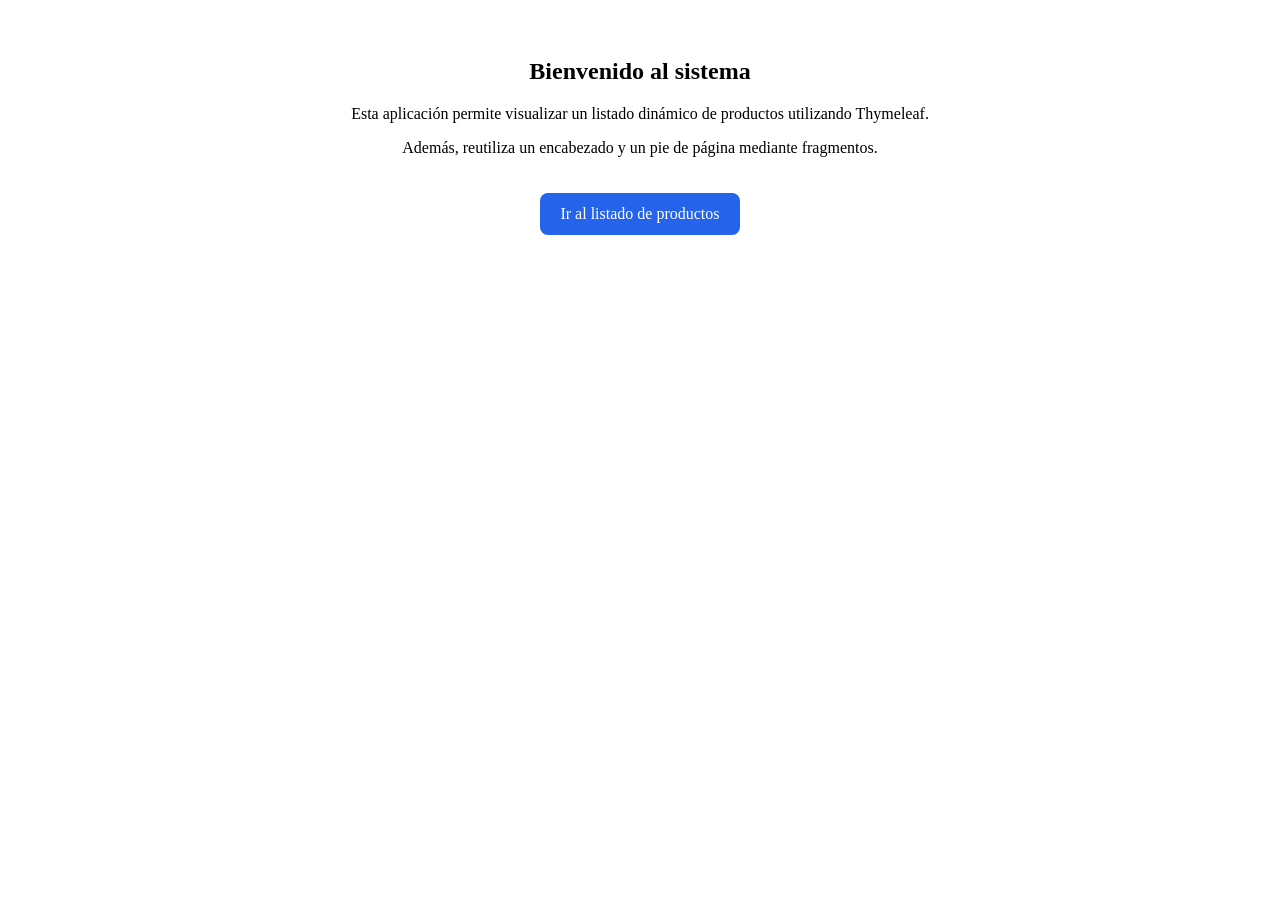
<file: SpringBoot - 4/thymeleaf_demo/src/main/resources/templates/index.html>
<!DOCTYPE html>
<html lang="en">
<head>
    <meta charset="UTF-8">
    <title>Inicio</title>
</head>
<body>

<!--!
~{nombre del archivo.html :: nombre del fragmento creado}
th:replace: reemplaza todo el bloque de codigo
th:include: se incluye dentro un bloque que ya existe
-->
<div th:replace="~{fragments::header}"></div>

<main style="padding: 30px; text-align: center;">
    <h2>Bienvenido al sistema</h2>
    <p>Esta aplicación permite visualizar un listado dinámico de productos utilizando Thymeleaf.</p>
    <p>Además, reutiliza un encabezado y un pie de página mediante fragmentos.</p>

    <div th:include="~{fragments::mensaje}"></div>

    <!-- th:href nos redireciona a '/productos'-->
    <a th:href="@{/productos}"
       style="display: inline-block; margin-top: 20px; padding: 12px 20px; background-color: #2563eb; color: white; text-decoration: none; border-radius: 8px;">
        Ir al listado de productos
    </a>
</main>

<div th:replace="~{fragments::footer}"></div>

</body>
</html>
</file>
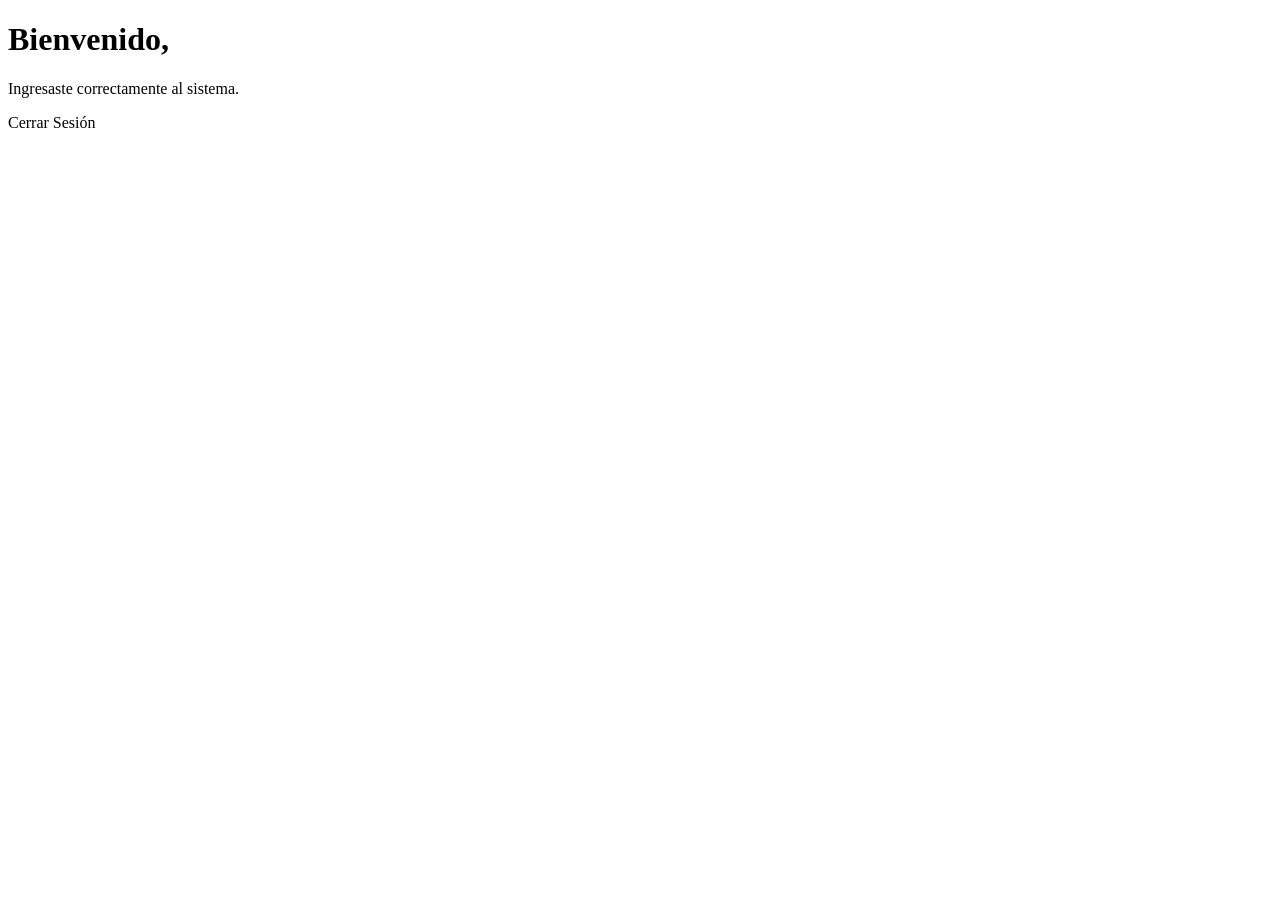
<file: SpringBoot - 4/thymeleaf_demo/src/main/resources/templates/bienvenida.html>
<!DOCTYPE html>
<html lang="en">
<head>
    <meta charset="UTF-8">
    <title>Bienvenida</title>
</head>
<body>

<div>
    <h1>Bienvenido,
        <!-- En thymeleaf usamos session.valorAtributo-->
    <span th:text="${session.usuario}"></span></h1>

    <p>Ingresaste correctamente al sistema.</p>

    <a th:href="@{/logout}">Cerrar Sesión</a>
</div>

</body>
</html>
</file>
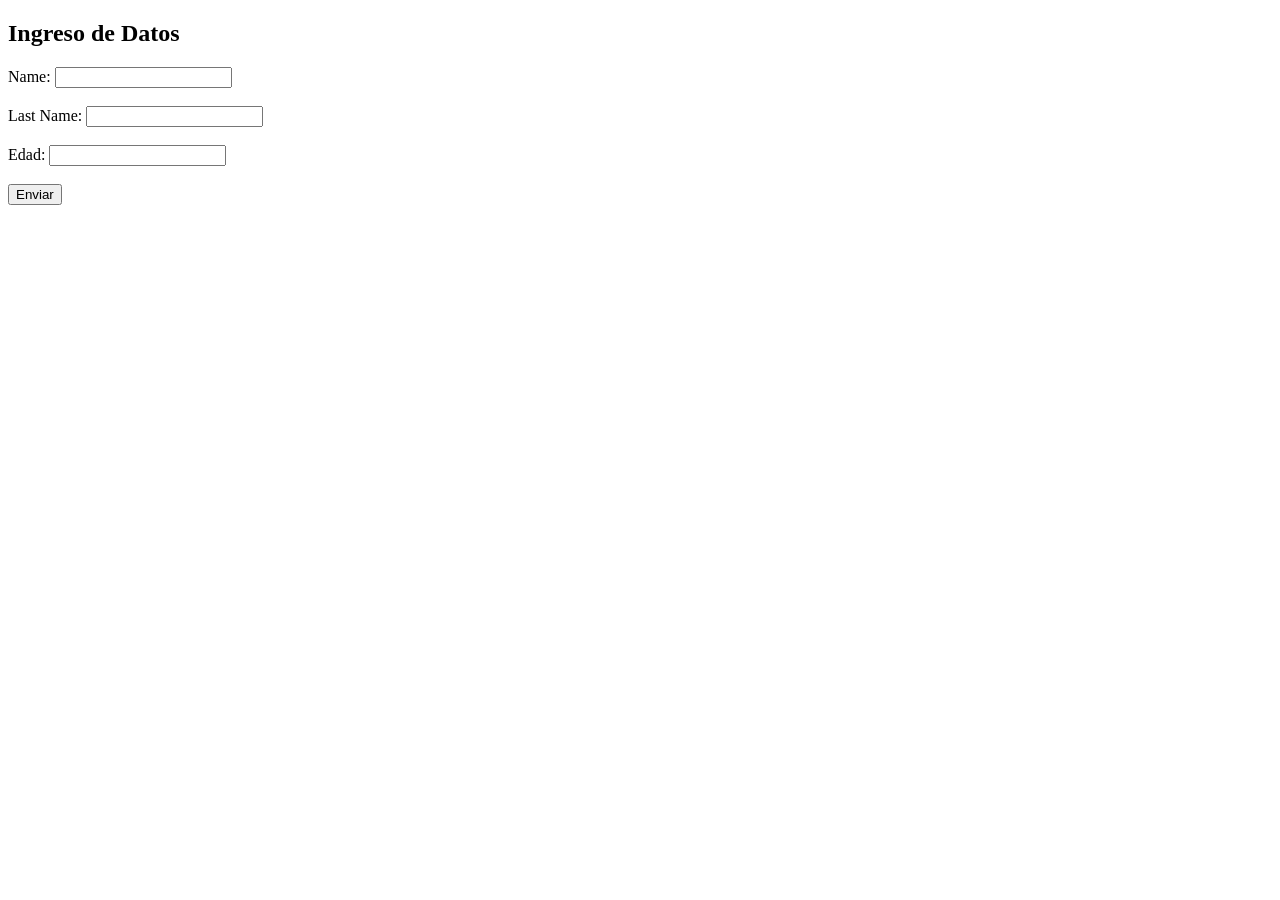
<file: SpringBoot - 4/thymeleaf_demo/src/main/resources/templates/formulario.html>
<!DOCTYPE html>
<html lang="en">
<head>
    <meta charset="UTF-8">
    <title>Formulario de personas</title>
</head>
<body>

<h2>Ingreso de Datos</h2>
<!--
th:action="@{/procesar}" indica que el formulario enviará los datos a la ruta/url "/procesar"
cuando se haga clic en el botón de enviar.

th:object="${persona}" indica que el formulario está vinculado a un objeto llamado "persona" en el modelo.

th:field="*{nombreAtributoObjecto}" indica que el valor del input se va a asignar a ese atributo del Objeto Persona.
-->
<form th:action="@{/procesar}" th:object="${persona}" method="post">
    <label for="name">Name:</label>
    <input type="text" id="name" th:field="*{name}" required><br><br>

    <label for="lastname">Last Name:</label>
    <input type="text" id="lastname" th:field="*{lastname}" required><br><br>

    <label for="edad">Edad:</label>
    <input type="number" id="edad" th:field="*{age}" required><br><br>

    <input type="submit" value="Enviar">
</form>
</body>
</html>
</file>
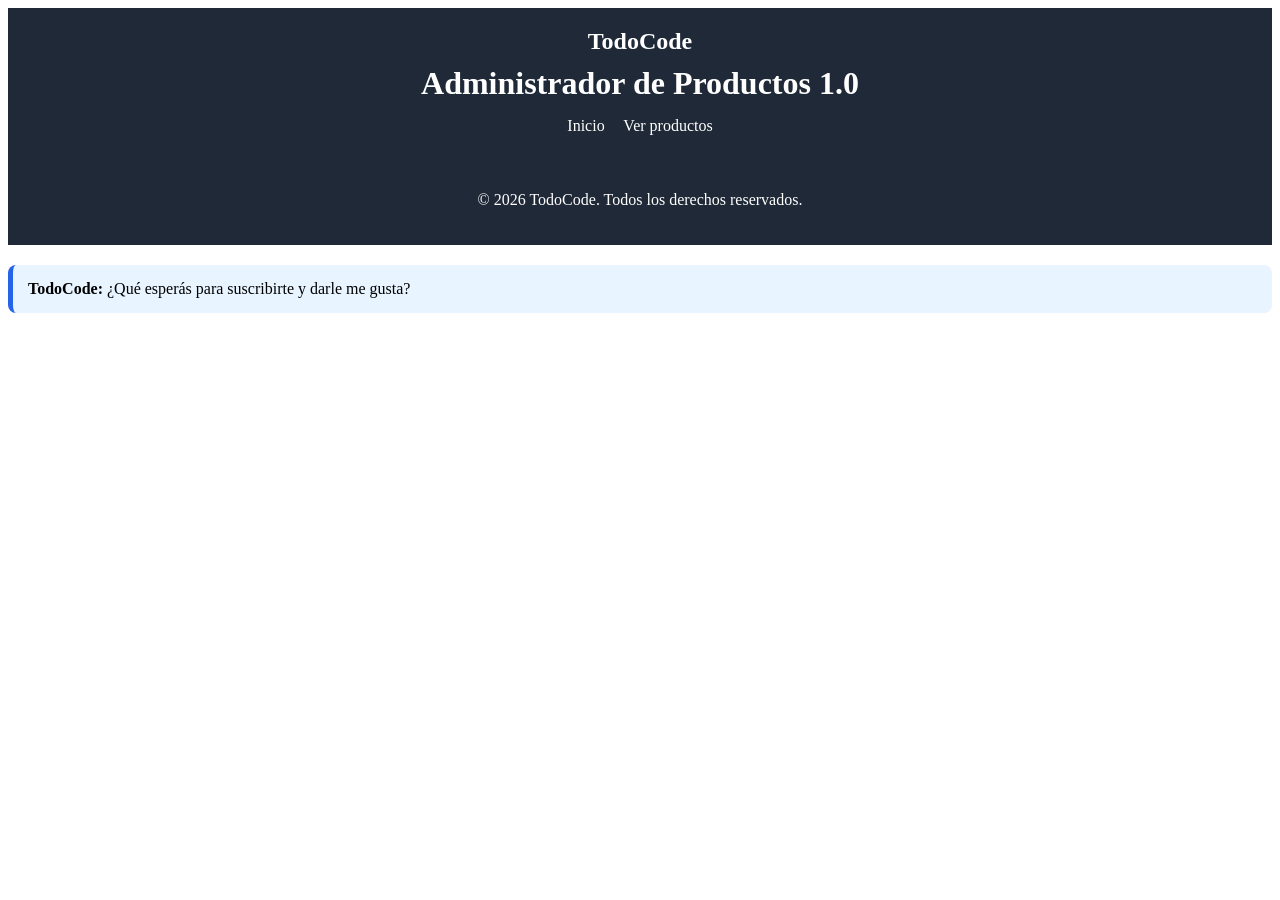
<file: SpringBoot - 4/thymeleaf_demo/src/main/resources/templates/fragments.html>
<!DOCTYPE html>
<html lang="en">
<head>
    <meta charset="UTF-8">
    <title>Document</title>
</head>
<body>
<!--! th:fragment: declaro que es un fragmento para reutilizar -->
<header th:fragment="header">
    <div style="background-color: #1f2937; color: white; padding: 20px; text-align: center;">
        <h2 style="margin: 0;">TodoCode</h2>
        <h1 style="margin: 10px 0 0 0;">Administrador de Productos 1.0</h1>
        <nav style="margin-top: 15px;">
            <a th:href="@{/}" style="color: white; margin-right: 15px; text-decoration: none;">Inicio</a>
            <a th:href="@{/productos}" style="color: white; text-decoration: none;">Ver productos</a>
        </nav>
    </div>
</header>


<footer th:fragment="footer">
    <div style="background-color: #1f2937; color: white; padding: 20px; text-align: center;">
        <p>&copy; 2026 TodoCode. Todos los derechos reservados.</p>
    </div>
</footer>

<div th:fragment="mensaje">
    <div style="background-color: #e8f4ff; border-left: 5px solid #2563eb; padding: 15px; border-radius: 8px; margin: 20px 0;">
        <strong>TodoCode:</strong> ¿Qué esperás para suscribirte y darle me gusta?
    </div>
</div>


</body>
</html>
</file>
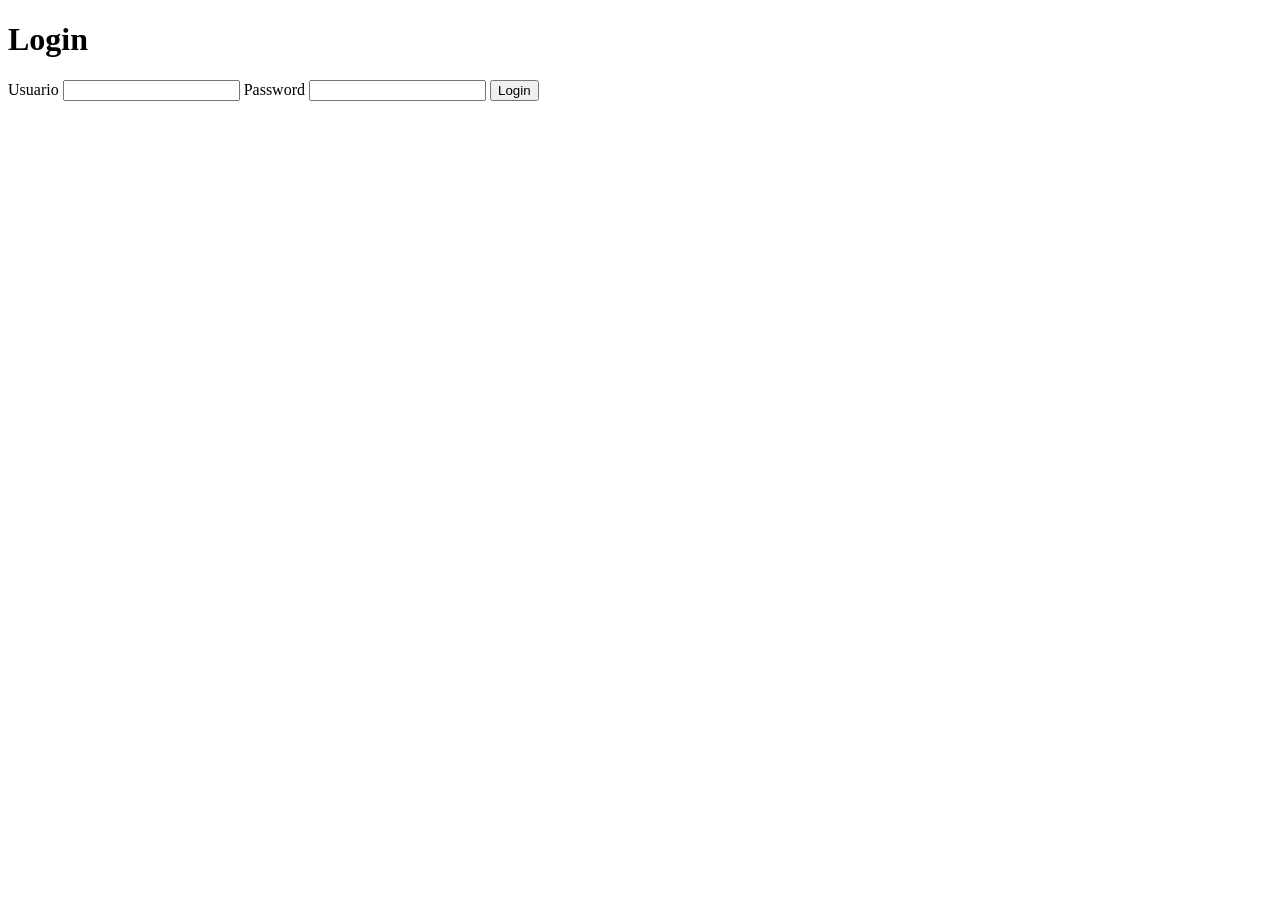
<file: SpringBoot - 4/thymeleaf_demo/src/main/resources/templates/login.html>
<!DOCTYPE html>
<html lang="en">
<head>
    <meta charset="UTF-8">
    <title>Login</title>
</head>
<body>

<h1>Login</h1>
<div th:if="${error != null}" th:text="${error}"></div>

<form th:action="@{/login}" method="post">
    <label for="username">Usuario</label>
    <input type="text" id="username" name="username">

    <label for="password">Password</label>
    <input type="password" id="password" name="password">

    <button type="submit">Login</button>
</form>
</body>
</html>
</file>
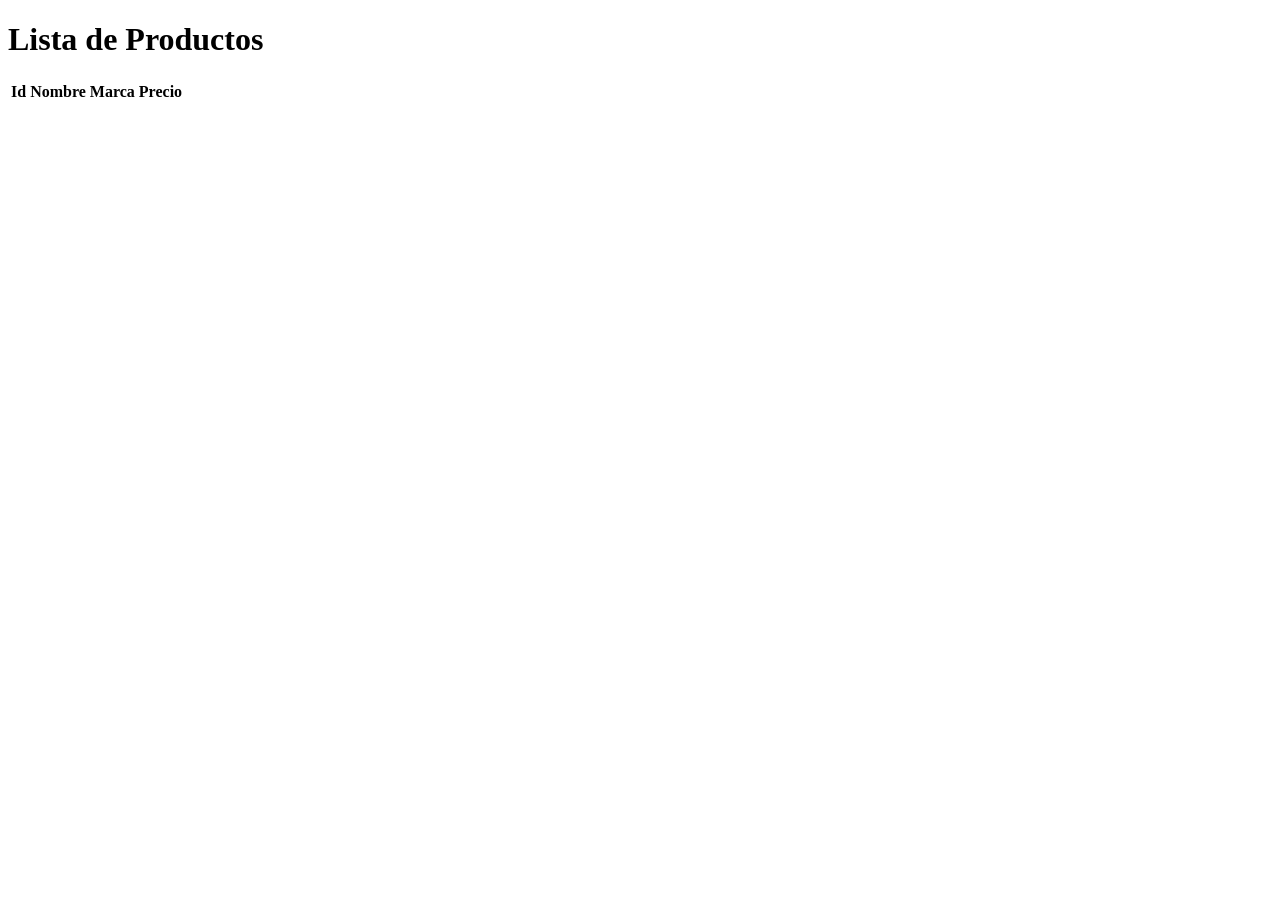
<file: SpringBoot - 4/thymeleaf_demo/src/main/resources/templates/productos.html>
<!DOCTYPE html>
<html lang="en">
<head>
    <meta charset="UTF-8">
    <title>Productos</title>
</head>
<body>

<div th:replace="~{fragments::header}"></div>
<h1>Lista de Productos</h1>
<table>
    <thead>
    <tr>
        <th>Id</th>
        <th>Nombre</th>
        <th>Marca</th>
        <th>Precio</th>
    </tr>
    </thead>

    <tbody>
    <!--
    Traemos la variable 'listaProductos' y lo asignamos a una variable temporal 'producto',
    Cada iteracion es un elemento nuevo en HTML
    -->
    <tr th:each="producto : ${listaProductos}">
        <th th:text="${producto.id}"></th>
        <td th:text="${producto.nombre}"></td>
        <td th:text="${producto.marca}"></td>
        <td th:text="'$ ' +${producto.precio}"></td>
    </tr>
    </tbody>
</table>

<div th:replace="~{fragments::footer}"></div>

</body>
</html>
</file>
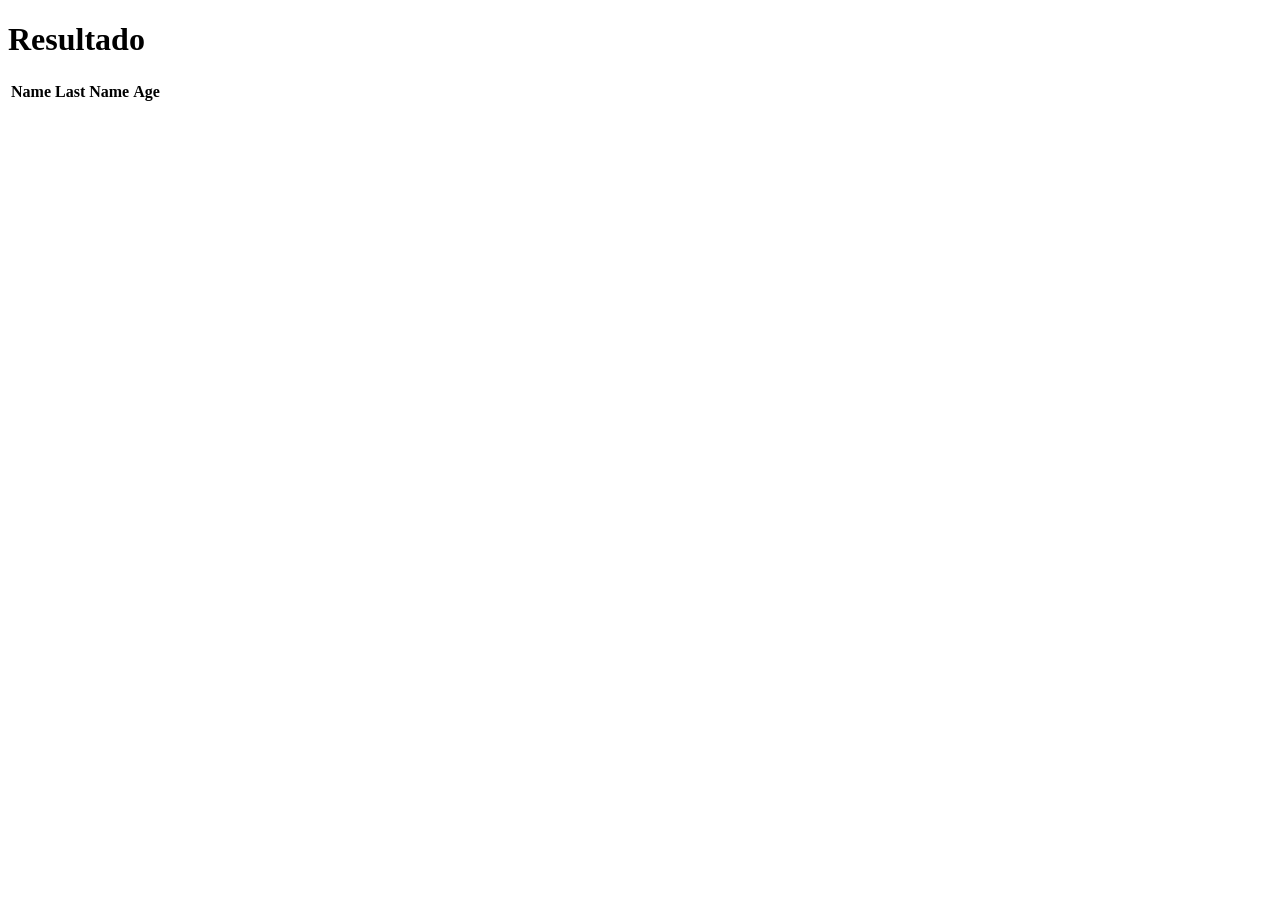
<file: SpringBoot - 4/thymeleaf_demo/src/main/resources/templates/resultado.html>
<!DOCTYPE html>
<html lang="en">
<head>
    <meta charset="UTF-8">
    <title>Resultado</title>
</head>
<body>

<h1>Resultado</h1>
<table>

    <tr>
        <th>Name</th>
        <th>Last Name</th>
        <th>Age</th>
    </tr>

    <tr>
        <td th:text="${persona.name}"></td>
        <td th:text="${persona.lastname}"></td>
        <td th:text="${persona.age}"></td>
    </tr>
</table>

<p th:text="${tipoEdad}"></p>
</body>
</html>
</file>
